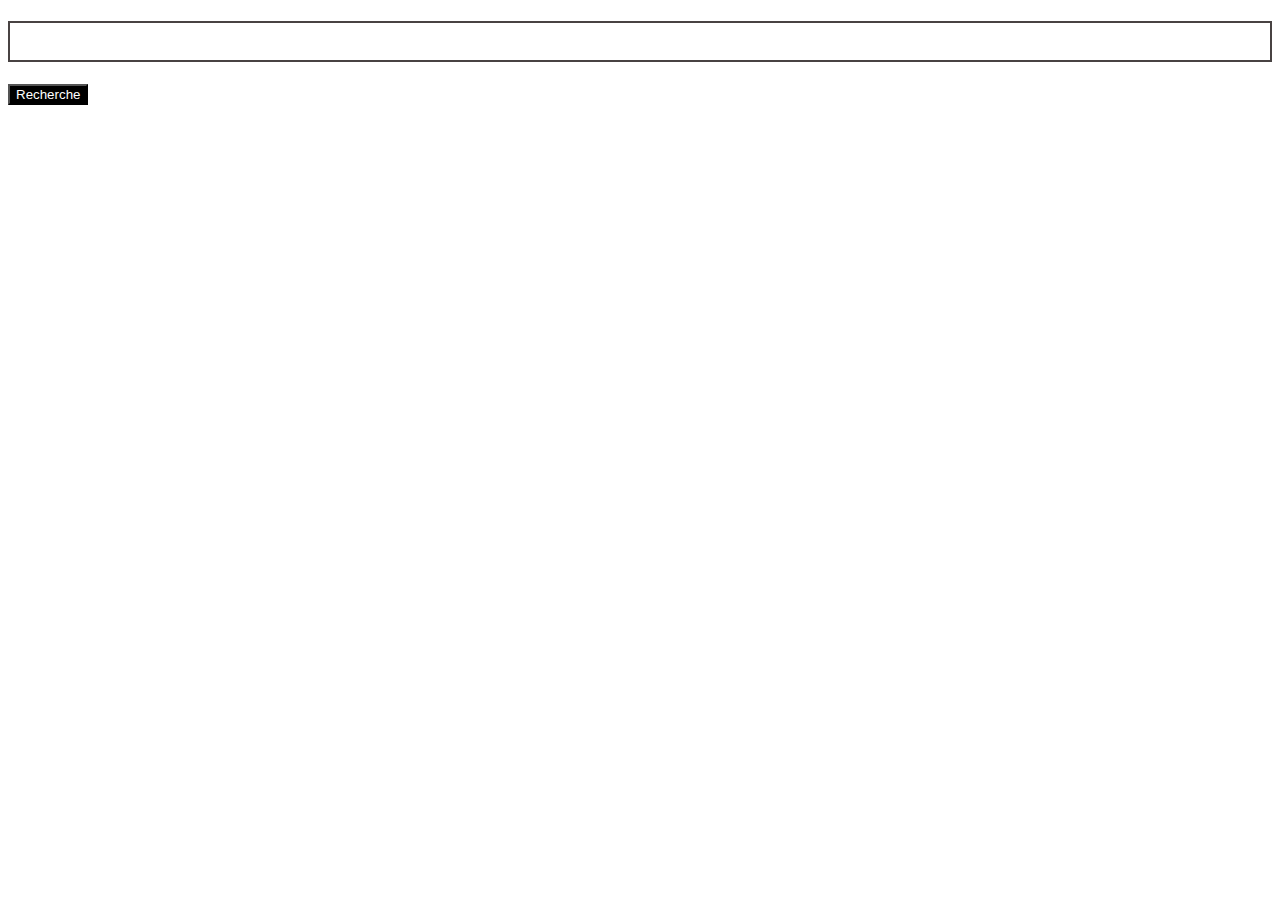
<file: index.html>
<!DOCTYPE html>
<html lang="en">
<head>
    <meta charset="UTF-8">
    <meta http-equiv="X-UA-Compatible" content="IE=edge">
    <meta name="viewport" content="width=device-width, initial-scale=1.0">
    <title>Document</title>
    <script src="beer.js" defer></script>
 
 <link rel="stylesheet" href="style.css">
</head>
<body>
    <header>
<h1>BEERS DRIVE API</h1>
<a href="recherche.html"><button id="btn-recherche">Recherche</button></a>
    </header>
    <main><section id="beers"></section></main>
    

    
</body>
</html>
</file>
<file: style.css>
body{
 background: url(https://e0.pxfuel.com/wallpapers/325/555/desktop-wallpaper-homer-duff-by-zelestin0-6d-in-2020-homer-simpson-the-simpsons-simpson-iphone-simpsons-beer-thumbnail.jpg);
}
h1{
    display: flex;
    align-items: center;
    justify-content: center;
    color :white;
border: 2px rgb(72, 67, 67) solid;
}
h2{
    display: flex;
    align-items: center;
    justify-content: center;
}
h2:hover{
transform: scale(1.2);
transition: .5s;
}

p{
    color: white;
}
 img{
 width: 50px;
 background-color: yellow;
 border-radius: 10px;
 border :1px black solid;

}
img:hover {
    opacity: .5;
    color: #213547;
}

article{
border: 5px black solid;
padding: 10px;
margin-top: 20px;
background-color: brown; 
width: 600px; 
}

#beers{
    display: flex;
    align-items: center;
    justify-content: center;
    flex-direction: column;
}

selection {
    background-color: yellow;
    color: black;
}

/* ---------------------------------------------------- */


#btn-recherche{
    background: black;
    color: white;

}

nav{
    display: flex;
    align-items: center;
    justify-content: center;
}

#search{
    width: 350px;
    height: 50px;
    color: brown;
    font-weight: bolder;
    font-size: 20px;
    border-radius: 5px;
    border:5px solid brown;
}

#page2{
    background-image: none;
    background-color: black;
   
}

.fond{
    display: flex;
    align-items: center;
    justify-content: center;
    margin-top: 50px;

}

.fond img{
    width: 200px;
    border:5px solid brown;
   
}

.article2{
border: 5px brown solid;
padding: 10px;
margin-top: 20px;
background-color: black; 
width: 600px; 
}

.article2 img{
    display: flex;
    align-items: center;
    justify-content: center;
}
</file>
